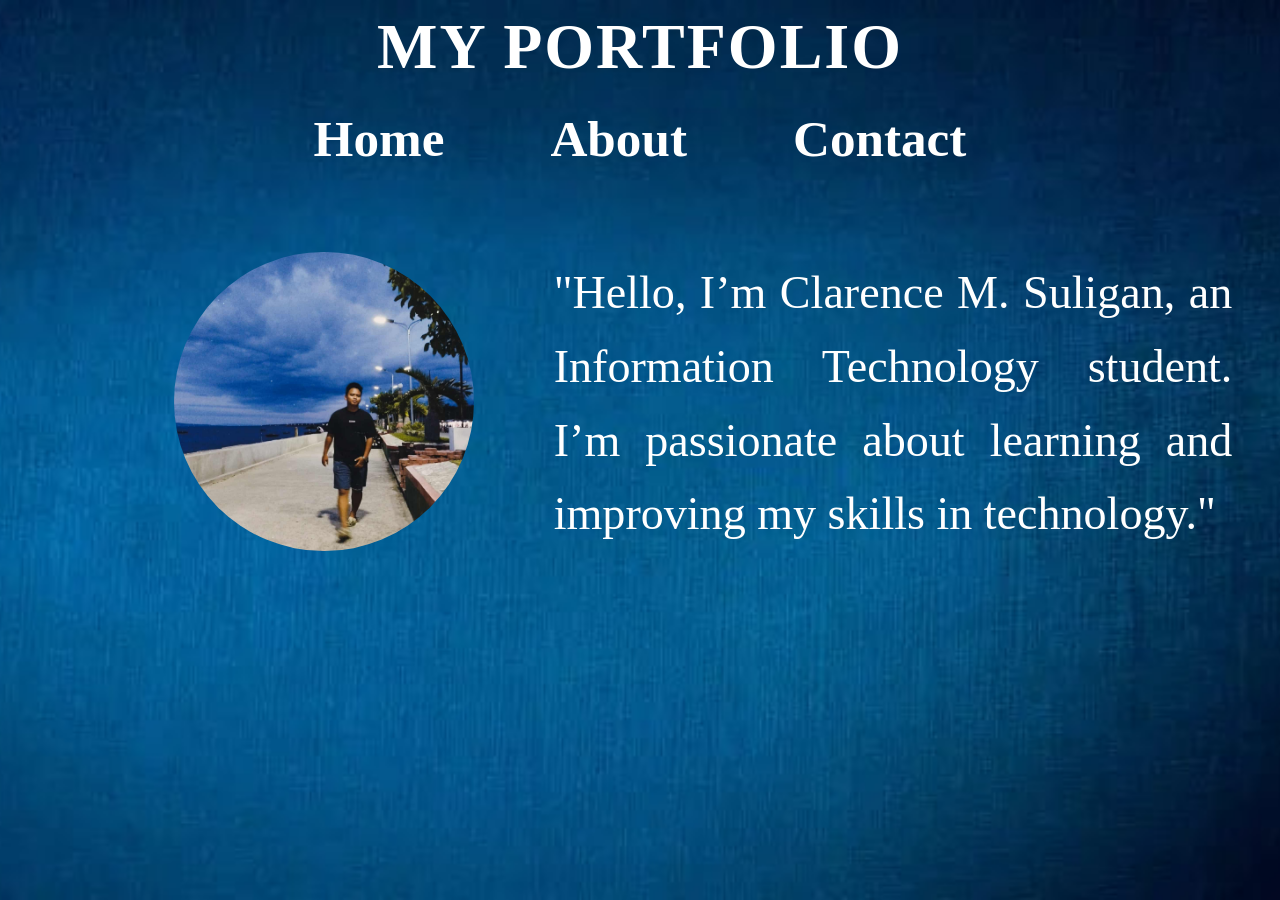
<file: index.html>
<!DOCTYPE html>
<html lang="en">
<head>
  <meta charset="UTF-8" />
  <meta name="viewport" content="width=device-width, initial-scale=1" />
  <title>My Portfolio</title>
  <link rel="stylesheet" href="style.css" />
</head>
<body>
  
  <div class="container">
      <div class="menu-toggle" onclick="toggleMenu()">☰</div>
    <h1>MY PORTFOLIO</h1>

    <nav>
  <ul id="menu">
    <li><a href="index.html">Home</a></li>
    <li><a href="about.html">About</a></li>
    <li><a href="contact.html">Contact</a></li>
  </ul>
</nav>

   
    <section class="intro">
      <div class="profile image">
        <img src="pic.jpg" alt="Profile Picture" />
      </div>
      <div class="bio text">
        <p>"Hello, I’m Clarence M. Suligan, an Information Technology student. I’m passionate about learning and improving my skills in technology."</p>
      </div>
    </section>

  </div>
<script>
function toggleMenu() {
  const menu = document.querySelector("nav ul");
  menu.classList.toggle("show");
}
</script>

</body>
</html>
</file>
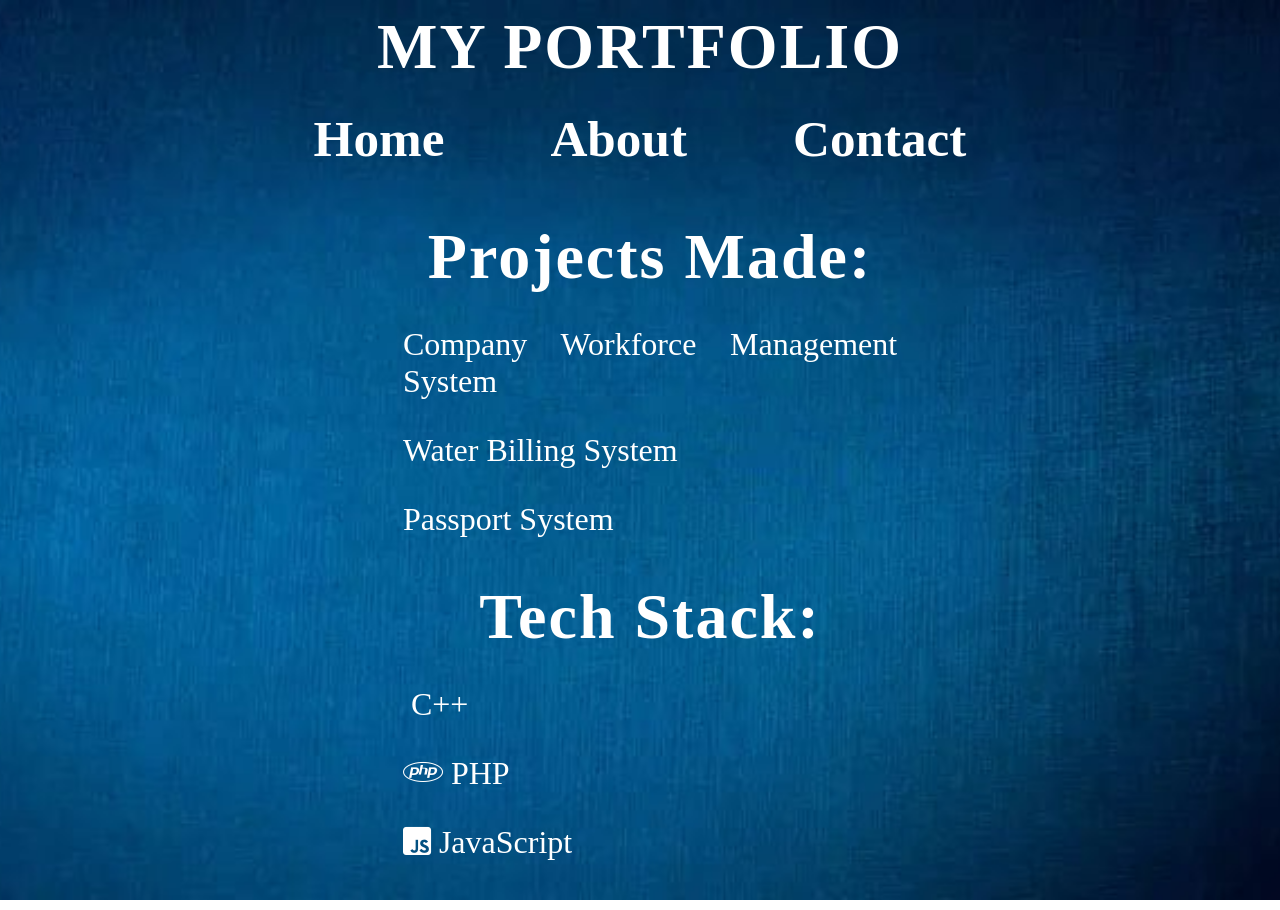
<file: about.html>
<!DOCTYPE html>
<html lang="en">
<head>
  <meta charset="UTF-8" />
  <meta name="viewport" content="width=device-width, initial-scale=1" />
  <title>About Me</title>
  <link rel="stylesheet" href="aboutstyle.css" />
  

  <link href="https://cdnjs.cloudflare.com/ajax/libs/font-awesome/6.0.0-beta3/css/all.min.css" rel="stylesheet" />
</head>
<body>

  <div class="container">
    <div class="menu-toggle" onclick="toggleMenu()">☰</div>
    <h1>MY PORTFOLIO</h1>

    <nav>
      <ul>
        <li><a href="index.html">Home</a></li>
        <li><a href="about.html">About</a></li>
        <li><a href="contact.html">Contact</a></li>
      </ul>
    </nav>

    <section class="intro">
      <div class="text">
        <h1>Projects Made:</h1>
        <p>Company Workforce Management System</p>
        <p>Water Billing System</p>
        <p>Passport System</p>
        <h1>Tech Stack:</h1>
        <p><i class="fab fa-cplusplus"></i> C++</p> 
        <p><i class="fab fa-php"></i> PHP</p> 
        <p><i class="fab fa-js-square"></i> JavaScript</p> 
      </div>
    </section>
  </div>

  <script>
    function toggleMenu() {
      const menu = document.querySelector("nav ul");
      menu.classList.toggle("show");
    }
  </script>
</body>
</html>
</file>
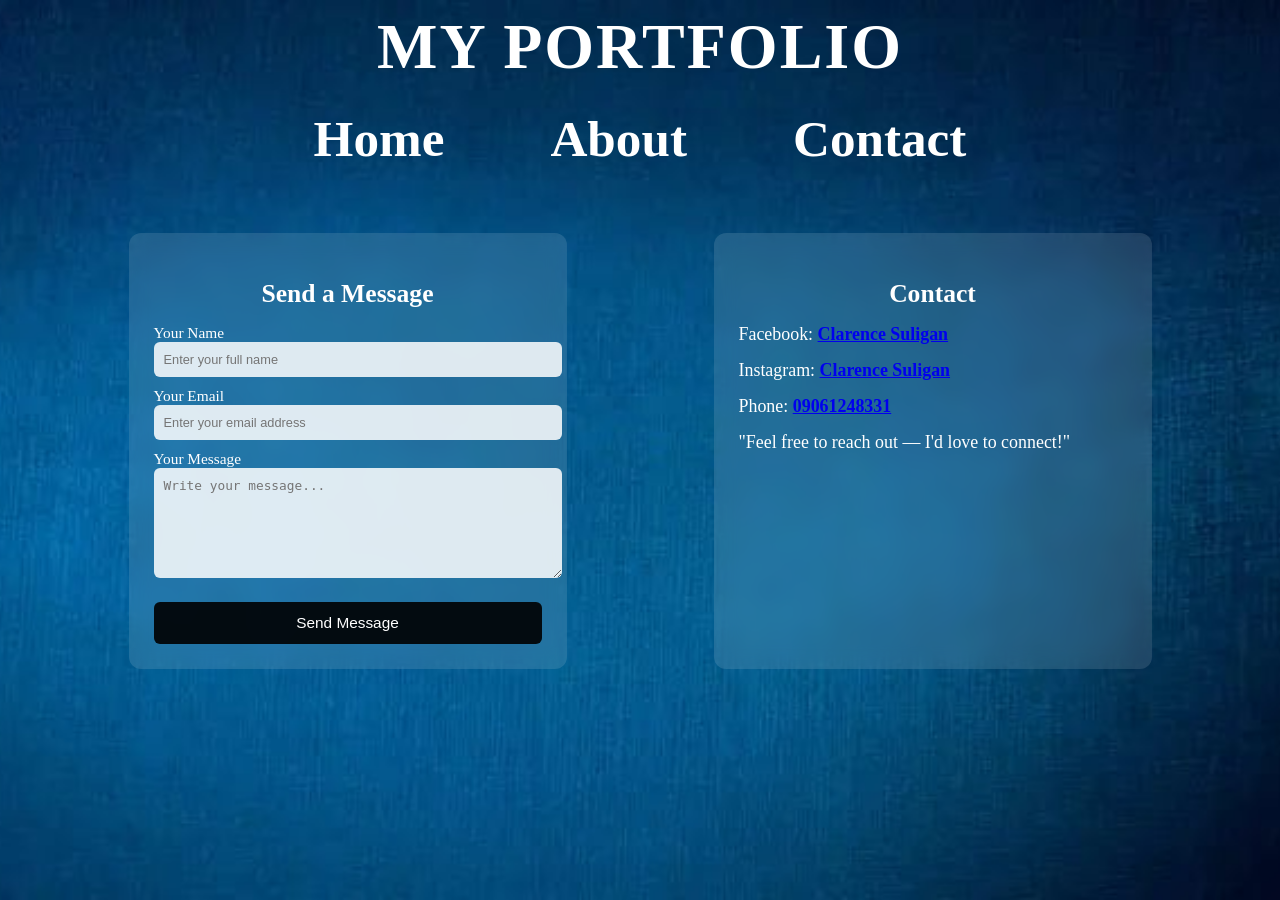
<file: contact.html>
<!DOCTYPE html>
<html lang="en">
<head>
  <meta charset="UTF-8" />
  <meta name="viewport" content="width=device-width, initial-scale=1" />
  <title>Contact Me</title>
  <link rel="stylesheet" href="contactstyle.css" />
</head>
<body>

  <div class="container">
    <div class="menu-toggle" onclick="toggleMenu()">☰</div>
    <h1>MY PORTFOLIO</h1>

    <nav>
      <ul>
        <li><a href="index.html">Home</a></li>
        <li><a href="about.html">About</a></li>
        <li><a href="contact.html" class="active">Contact</a></li>
      </ul>
    </nav>

    <section class="contact-wrapper">

 
      <div class="contact-form">
        <h2>Send a Message</h2>

        <form action="mailto:clarencesuligan0609@example.com" method="POST" enctype="text/plain">
          <label>Your Name</label>
          <input type="text" name="Name" placeholder="Enter your full name" required>

          <label>Your Email</label>
          <input type="email" name="Email" placeholder="Enter your email address" required>

          <label>Your Message</label>
          <textarea name="Message" rows="6" placeholder="Write your message..." required></textarea>

          <button type="submit">Send Message</button>
        </form>
      </div>


      <div class="contact-info">
        <h2>Contact</h2>
        <p>Facebook: <a href="https://www.facebook.com/clarence.suligan.7" target="_blank"><b>Clarence Suligan</b></a></p>
        <p>Instagram: <a href="https://www.instagram.com/clarencecence/" target="_blank"><b>Clarence Suligan</b></a></p>
        <p>Phone: <a href="sms:09061248331?body=Hello%20I%20would%20like%20to%20contact%20you."><b>09061248331</b></a></p>

        <p>"Feel free to reach out — I'd love to connect!"</p>
      </div>

    </section>

  </div>
<script>
function toggleMenu() {
  const menu = document.querySelector("nav ul");
  menu.classList.toggle("show");
}
</script>
</body>
</html>
</file>
<file: style.css>
body {
    font-family: 'Jacques Francois', serif;
    background-image: url('backg.jpg'); 
    background-size: cover; 
    background-position: center; 
    background-attachment: fixed; 
    background-repeat: no-repeat; 
    height: 100vh; 
    margin: 0;
    padding: 0;
    color: white;
}

h1 {
     margin-bottom: 30px;
}

nav ul {
    list-style: none;
    padding: 0;
}

nav ul li {
    display: inline;
    margin-right: 80px;
    margin-left: 80px;
}

nav ul li a {
    color: white;
    text-decoration: none;
    font-size: 4em;
    padding: 10px 20px; 
    border-radius: 8px; 
    transition: 0.3s;
    display: inline-block;
    transition: transform 0.3s, color 0.3s;
}

nav ul li a:hover {
    color: #fff;
    text-shadow: 
        0 0 5px #ff0000,
        0 0 10px #ff7f00,
        0 0 15px #ffff00,
        0 0 20px #00ff00,
        0 0 25px #0000ff,
        0 0 30px #4b0082,
        0 0 35px #8b00ff;
}

.intro {
    display: flex;
    justify-content: center;
    align-items: center;
    padding: 50px 20px; 
    text-align: left; 
    z-index: 1; 
    flex-wrap: wrap; 
}

.profile {
    margin-top: 0px;
    margin-bottom: 200px;
    margin-right: 30px;
}

.profile img {
    border-radius: 50%; 
    width: 300px; 
    height: 300px; 
    object-fit: cover; 
}

.bio {
    margin-top: 20px;
    max-width: 800px;
}

.bio p {
    font-size: 3em;
    font-family: 'Jacques Francois', serif;
    line-height: 1.6;
}

html, body {
    touch-action: manipulation; 
    overflow: hidden; 
}

body {
    user-select: none; 
}

.container {
  display: grid;
  grid-template-columns: repeat(10, 1fr);
  grid-template-rows: repeat(4, auto);
  min-height: 100vh;
}

h1 {
  grid-column: 1 / 11;
  grid-row: 1 / 2;
  text-align: center;
  font-size: 5rem;
  letter-spacing: 2px;
  color: white;
  padding: 0;
}

nav {
  grid-column: 1 / 11;
  grid-row: 2 / 3;
  display: flex;
  justify-content: center;
}

nav ul {
  list-style: none;
  gap: 0;
}

nav li a {
  text-decoration: none;
  color: white;
  font-weight: bold;
  transition: 0.3s;
}

.intro {
  grid-column: 1 / 11;
  grid-row: 3 / 4;
  display: grid;
  grid-template-columns: repeat(10, 1fr);
  align-items: center;
  padding: 40px;
  gap: 10px;
}

.image {
  grid-column: 2 / 5;
  grid-row: 1 / 5;
  text-align: center;
}

.image img {
  width: 80%;
  aspect-ratio: 1;  
  border-radius: 50%;  
  object-fit: cover;   
  height: auto;
}

.text {
  grid-column: 5 / 10;
  font-size: 1.2rem;
  text-align: justify;
  font-size: 1em;
}

.empty {
  grid-column: 1 / 11;
  grid-row: 4 / 5;
}

.menu-toggle {
  display: none;
}

body {
    height: auto;
}

.container {
    min-height: auto;
    gap: 5px;
}

h1 {
    margin-top: 10px;
    padding: 0;
}

.intro {
    padding: 10px;
    gap: 5px;
}

.image {
    margin: 5px auto;
}

.text {
    padding: 5px;
    margin: 0;
}

.empty {
    padding: 0;
    margin: 0;
}

@media (max-width: 1700px) {
  h1 {
    grid-row: 1/2;
    padding-top: 10px;
    margin: 0;
    font-size: 5vw;
    text-align: center;
  }

  .image {
    grid-column: 2/5;
    grid-row: 2/3;
    margin: 2px auto;
  }

  .image img {
    width: 80%;
  }

.nav {
  grid-column: 1/11;
  grid-row: 3/4;
  text-align: center;
}

nav ul {
  display: flex;           
  justify-content: center; 
  gap: 100px;
  padding: 20px;
  margin: 0;
}

nav ul li {
  margin: 0;
  padding: 0;
}

nav ul li a {
  font-size: 4vw;  
  padding: 0 3px;
}

.text {
    grid-column: 5/11;
    grid-row: 2/3;
    padding: 2px;
    max-width: 90%;
    font-size: 1.2vw;
    text-align: justify;
    text-justify: inter-word;
    margin: 0 auto;
}
}

@media (max-width: 1500px) {
  h1 {
    grid-row: 1/2;
    padding-top: 10px;
    margin: 0;
    font-size: 5vw;
    text-align: center;
  }

  .image {
    grid-column: 2/5;
    grid-row: 2/3;
    margin: 2px auto;
  }

  .image img {
    width: 80%;
  }

.nav {
  grid-column: 1/11;
  grid-row: 3/4;
  text-align: center;
}

nav ul {
  display: flex;           
  justify-content: center; 
  gap: 100px;
  padding: 20px;
  margin: 0;
}

nav ul li {
  margin: 0;
  padding: 0;
}

nav ul li a {
  font-size: 4vw;  
  padding: 0 3px;
}

.text {
    grid-column: 5/11;
    grid-row: 2/3;
    padding: 2px;
    max-width: 90%;
    font-size: 1.2vw;
    text-align: justify;
    text-justify: inter-word;
    margin: 0 auto;
}
}

@media (max-width: 1300px) {
  h1 {
    grid-row: 1/2;
    padding-top: 10px;
    margin: 0;
    font-size: 5vw;
    text-align: center;
  }

  .image {
    grid-column: 2/5;
    grid-row: 2/3;
    margin: 2px auto;
  }

  .image img {
    width: 80%;
  }

.nav {
  grid-column: 1/11;
  grid-row: 3/4;
  text-align: center;
}

nav ul {
  display: flex;           
  justify-content: center; 
  gap: 100px;
  padding: 20px;
  margin: 0;
}

nav ul li {
  margin: 0;
  padding: 0;
}

nav ul li a {
  font-size: 4vw;  
  padding: 0 3px;
}

.text {
    grid-column: 5/11;
    grid-row: 2/3;
    padding: 2px;
    max-width: 90%;
    font-size: 1.2vw;
    text-align: justify;
    text-justify: inter-word;
    margin: 0 auto;
}
}

@media (max-width: 1100px) {
  h1 {
    grid-row: 1/2;
    padding-top: 10px;
    margin: 0;
    font-size: 5vw;
    text-align: center;
  }

  .image {
    grid-column: 2/5;
    grid-row: 2/3;
    margin: 2px auto;
  }

  .image img {
    width: 80%;
  }

.nav {
  grid-column: 1/11;
  grid-row: 3/4;
  text-align: center;
}

nav ul {
  display: flex;           
  justify-content: center; 
  gap: 100px;
  padding: 20px;
  margin: 0;
}

nav ul li {
  margin: 0;
  padding: 0;
}

nav ul li a {
  font-size: 4vw;  
  padding: 0 3px;
}

.text {
    grid-column: 5/11;
    grid-row: 2/3;
    padding: 2px;
    max-width: 90%;
    font-size: 1.2vw;
    text-align: justify;
    text-justify: inter-word;
    margin: 0 auto;
}
}

@media (max-width: 900px) {
  h1 {
    grid-row: 1/2;
    padding-top: 10px;
    margin: 0;
    font-size: 5vw;
    text-align: center;
  }

  .image {
    grid-column: 2/5;
    grid-row: 2/3;
    margin: 2px auto;
  }

  .image img {
    width: 80%;
  }

.nav {
  grid-column: 1/11;
  grid-row: 3/4;
  text-align: center;
}

nav ul {
  display: flex;           
  justify-content: center; 
  gap: 100px;
  padding: 20px;
  margin: 0;
}

nav ul li {
  margin: 0;
  padding: 0;
}

nav ul li a {
  font-size: 4vw;  
  padding: 0 3px;
}

.text {
    grid-column: 5/11;
    grid-row: 2/3;
    padding: 2px;
    max-width: 90%;
    font-size: 1.2vw;
    text-align: justify;
    text-justify: inter-word;
    margin: 0 auto;
}
}

@media (max-width: 700px) {
  h1 {
    grid-row: 1/2;
    padding-top: 10px;
    margin: 0;
    font-size: 4vw;
    text-align: center;
  }

  .image {
    grid-column: 1/11;
    grid-row: 2/3;
    margin: 2px auto;
  }

  .image img {
    width: 60%;
  }

.nav {
  grid-column: 1/11;
  grid-row: 3/4;
  text-align: center;
}

nav ul {
  display: flex;           
  justify-content: center; 
  gap: 80px;
  padding: 20px;
  margin: 0;
}

nav ul li {
  margin: 0;
  padding: 0;
}

nav ul li a {
  font-size: 4vw;  
  padding: 0 3px;
}

.text {
    grid-column: 1/11;
    grid-row: 4/5;
    padding: 2px;
    max-width: 90%;
    font-size: 1.5vw;
    text-align: justify;
    text-justify: inter-word;
    margin: 0 auto;
}
}

@media (max-width: 500px) {
    h1 {
        grid-row: 2/2;
        padding-top: 10px;
        margin: 0;
        font-size: 1.5rem;
    }

  .menu-toggle {
    display: block; 
    position: absolute;
    top: 10px;
    right: 10px;
    font-size: 1.5rem;
    color: white;
    cursor: pointer;
    z-index: 1000;
  }
  
    nav ul li a {
        display: none;
    }
    .image {
        grid-column: 1/11;
        grid-row: 1/2;
        margin: 2px auto;
    }
    .image img {
        width: 60%;
    }
    .text {
        grid-column: 1/11;
        grid-row: 2/3;
        padding: 2px;
        font-size: 0.4rem;
    }
    nav ul.show li a {
    display: block !important; 
    font-size: 1.5rem;          
    margin: 30px 0;             
    text-align: center;
}
}

@media (max-width: 300px) {
    h1 {
        grid-row: 2/2;
        padding-top: 10px;
        margin: 0;
        font-size: 1.5rem;
    }

  .menu-toggle {
        display: block; 
        position: absolute;
        top: 10px;
        right: 10px;
        font-size: 1.5rem;
        color: white;
        cursor: pointer;
        z-index: 1000;
    }
  
    nav ul li a {
        display: none;
        padding-top: 20px;
        padding-inline: 0px;
    }
    .image {
        grid-column: 1/11;
        grid-row: 1/2;
        margin: 2px auto;
    }
    .image img {
        width: 60%;
    }
    .text {
        grid-column: 1/11;
        grid-row: 2/3;
        padding: 2px;
        font-size: 0.4rem;
    }
    nav ul.show li a {
    display: block !important; 
    font-size: 7vw; 
    margin: 2px 0;        
    padding-top: 5px 0;      
    line-height: 2;                           
    text-align: center;
}
}
</file>
<file: aboutstyle.css>
body {
    font-family: 'Jacques Francois', serif;
    background-image: url('backg.jpg'); 
    background-size: cover; 
    background-position: center; 
    background-attachment: fixed; 
    background-repeat: no-repeat; 
    height: 100vh; 
    margin: 0;
    padding: 0;
    color: white;
}

h1 {
     margin-bottom: 30px;
}

nav ul {
    list-style: none;
    padding: 0;
}

nav ul li {
    display: inline;
    margin-right: 80px;
    margin-left: 80px;
}

nav ul li a {
    color: white;
    text-decoration: none;
    font-size: 4em;
    padding: 10px 20px; 
    border-radius: 8px; 
    transition: 0.3s;
    display: inline-block;
    transition: transform 0.3s, color 0.3s;
}

nav ul li a:hover {
    color: #fff;
    text-shadow: 
        0 0 5px #ff0000,
        0 0 10px #ff7f00,
        0 0 15px #ffff00,
        0 0 20px #00ff00,
        0 0 25px #0000ff,
        0 0 30px #4b0082,
        0 0 35px #8b00ff;
}

.intro {
  
    display: flex;
    justify-content: center;
    align-items: center;
    padding: 50px 20px; 
    text-align: left; 
    z-index: 1; 
    flex-wrap: wrap; 
}

html, body {
    touch-action: manipulation;
    overflow-y: auto;
    overflow-x: hidden;
}

body {
    user-select: none; 
}

.container {
  display: grid;
  grid-template-columns: repeat(10, 1fr);
  grid-template-rows: repeat(4, auto);
  min-height: 100vh;
}

h1 {
  grid-column: 1 / 11;
  grid-row: 1 / 2;
  text-align: center;
  font-size: 5rem;
  letter-spacing: 2px;
  color: white;
  padding: 0;
}

nav {
  grid-column: 1 / 11;
  grid-row: 2 / 3;
  display: flex;
  justify-content: center;
}

nav ul {
  list-style: none;
  gap: 0;
}

nav li a {
  text-decoration: none;
  color: white;
  font-weight: bold;
  transition: 0.3s;
}

.intro {
  grid-column: 3 / 9;
  grid-row: 3 / 4;
  display: grid;
  align-items: center;
  padding: 40px;
  gap: 10px;
}
  .text p {
    font-size: 2.5vw;
  }

.text {
  grid-column: 2 / 10;
  font-size: 1.2rem;
  text-align: justify;
  font-size: 1em;
}

.empty {
  grid-column: 1 / 11;
  grid-row: 4 / 5;
}

.menu-toggle {
  display: none;
}

body {
    height: auto;
}

.container {
    min-height: auto;
    gap: 5px;
}

h1 {
    margin-top: 10px;
    padding: 0;
}

.intro {
    padding: 10px;
    gap: 5px;
}


.text {
    padding: 5px;
    margin: 0;
}

.empty {
    padding: 0;
    margin: 0;
}

@media (max-width: 1500px) {
  h1 {
    grid-row: 1/2;
    padding-top: 10px;
    margin: 0;
    font-size: 5vw;
    text-align: center;
  }


.nav {
  grid-column: 1/11;
  grid-row: 3/4;
  text-align: center;
}

nav ul {
  display: flex;           
  justify-content: center; 
  gap: 100px;
  padding: 20px;
  margin: 0;
}

nav ul li {
  margin: 0;
  padding: 0;
}

nav ul li a {
  font-size: 4vw;  
  padding: 0 3px;
}

.text {
    grid-column: 5/11;
    grid-row: 2/3;
    padding: 2px;
    max-width: 90%;
    font-size: 1.2vw;
    text-align: justify;
    text-justify: inter-word;
    margin: 0 auto;
}
}

@media (max-width: 1300px) {
  h1 {
    grid-row: 1/2;
    padding-top: 10px;
    margin: 0;
    font-size: 5vw;
    text-align: center;
  }

.nav {
  grid-column: 1/11;
  grid-row: 3/4;
  text-align: center;
}

nav ul {
  display: flex;           
  justify-content: center; 
  gap: 100px;
  padding: 20px;
  margin: 0;
}

nav ul li {
  margin: 0;
  padding: 0;
}

nav ul li a {
  font-size: 4vw;  
  padding: 0 3px;
}

.text {
    grid-column: 5/11;
    grid-row: 2/3;
    padding: 2px;
    max-width: 90%;
    font-size: 1.2vw;
    text-align: justify;
    text-justify: inter-word;
    margin: 0 auto;
}
}

@media (max-width: 1100px) {
  h1 {
    grid-row: 1/2;
    padding-top: 10px;
    margin: 0;
    font-size: 5vw;
    text-align: center;
  }

.nav {
  grid-column: 1/11;
  grid-row: 3/4;
  text-align: center;
}

nav ul {
  display: flex;           
  justify-content: center; 
  gap: 100px;
  padding: 20px;
  margin: 0;
}

nav ul li {
  margin: 0;
  padding: 0;
}

nav ul li a {
  font-size: 4vw;  
  padding: 0 3px;
}

.text {
    grid-column: 5/11;
    grid-row: 2/3;
    padding: 2px;
    max-width: 90%;
    font-size: 1.2vw;
    text-align: justify;
    text-justify: inter-word;
    margin: 0 auto;
}
}

@media (max-width: 900px) {
  h1 {
    grid-row: 1/2;
    padding-top: 10px;
    margin: 0;
    font-size: 5vw;
    text-align: center;
  }
.nav {
  grid-column: 1/11;
  grid-row: 3/4;
  text-align: center;
}

nav ul {
  display: flex;           
  justify-content: center; 
  gap: 100px;
  padding: 20px;
  margin: 0;
}

nav ul li {
  margin: 0;
  padding: 0;
}

nav ul li a {
  font-size: 4vw;  
  padding: 0 3px;
}

.text {
    grid-column: 5/11;
    grid-row: 2/3;
    padding: 2px;
    max-width: 90%;
    font-size: 1.2vw;
    text-align: justify;
    text-justify: inter-word;
    margin: 0 auto;
}
}

@media (max-width: 700px) {
  h1 {
    grid-row: 1/2;
    padding-top: 10px;
    margin: 0;
    font-size: 4vw;
    text-align: center;
  }
.nav {
  grid-column: 1/11;
  grid-row: 3/4;
  text-align: center;
}

nav ul {
  display: flex;           
  justify-content: center; 
  gap: 80px;
  padding: 20px;
  margin: 0;
}

nav ul li {
  margin: 0;
  padding: 0;
}

nav ul li a {
  font-size: 4vw;  
  padding: 0 3px;
}

.text {
    grid-column: 1/11;
    grid-row: 4/5;
    padding: 2px;
    max-width: 90%;
    font-size: 1.5vw;
    text-align: justify;
    text-justify: inter-word;
    margin: 0 auto;
}
}

@media (max-width: 500px) {
    h1 {
        grid-row: 2/2;
        padding-top: 10px;
        margin: 0;
        font-size: 1.5rem;
    }

  .menu-toggle {
    display: block; 
    position: absolute;
    top: 10px;
    right: 10px;
    font-size: 1.5rem;
    color: white;
    cursor: pointer;
    z-index: 1000;
  }
  
    nav ul li a {
        display: none;
    }
    .text {
        grid-column: 1/11;
        grid-row: 2/3;
        padding: 2px;
        font-size: 0.4rem;
    }
    nav ul.show li a {
    display: block !important; 
    font-size: 1.5rem;          
    margin: 30px 0;             
    text-align: center;
}
}

@media (max-width: 300px) {
    h1 {
        grid-row: 2/2;
        padding-top: 10px;
        margin: 0;
        font-size: 1.5rem;
    }

  .menu-toggle {
        display: block; 
        position: absolute;
        top: 10px;
        right: 10px;
        font-size: 1.5rem;
        color: white;
        cursor: pointer;
        z-index: 1000;
    }
  
    nav ul li a {
        display: none;
        padding-top: 20px;
        padding-inline: 0px;
    }
   
    
    .text {
        grid-column: 1/11;
        grid-row: 2/3;
        padding: 2px;
        font-size: 50rem;

    }
    nav ul.show li a {
    display: block !important; 
    font-size: 7vw; 
    margin: 2px 0;        
    padding-top: 5px 0;      
    line-height: 2;                           
    text-align: center;
}
}
</file>
<file: contactstyle.css>
.contact-wrapper {
  grid-column: 2 / 10;
  grid-row: 3 / 4;
  display: grid;
  grid-template-columns: repeat(9, 1fr);
  gap: 30px;
  margin-top: 40px;
}


.contact-form {
  grid-column: 1 / 5; 
  padding: 25px;
  background: rgba(255, 255, 255, 0.12);
  border-radius: 12px;
  backdrop-filter: blur(10px);
}


.contact-info {
  grid-column: 6 / 10; 
  padding: 25px;
  background: rgba(255, 255, 255, 0.12);
  border-radius: 12px;
  backdrop-filter: blur(10px);
}


.contact-form h2,
.contact-info h2 {
  text-align: center;
  margin-bottom: 15px;
  font-size: 2vw;
}

.contact-form label {
  margin-top: 10px;
  font-size: 1.2vw;
  display: block;
}

.contact-form input,
.contact-form textarea {
  width: 100%;
  padding: 10px;
  border-radius: 6px;
  border: none;
  background: rgba(255, 255, 255, 0.85);
  outline: none;
  color: black;
  font-size: 1vw;
}

.contact-form button {
  width: 100%;
  margin-top: 20px;
  padding: 12px;
  background-color: rgba(0,0,0,0.9);
  color: white;
  border: none;
  border-radius: 6px;
  font-size: 1.2vw;
  cursor: pointer;
  transition: 0.3s;
}

.contact-form button:hover {
  background: black;
}

.contact-info p {
  font-size: 1.4vw;
  margin: 15px 0;
}

body {
    font-family: 'Jacques Francois', serif;
    background-image: url('backg.jpg'); 
    background-size: cover; 
    background-position: center; 
    background-attachment: fixed; 
    background-repeat: no-repeat; 
    height: 100vh; 
    margin: 0;
    padding: 0;
    color: white;
}

h1 {
     margin-bottom: 30px;
}

nav ul {
    list-style: none;
    padding: 0;
}

nav ul li {
    display: inline;
    margin-right: 80px;
    margin-left: 80px;
}

nav ul li a {
    color: white;
    text-decoration: none;
    font-size: 4em;
    padding: 10px 20px; 
    border-radius: 8px; 
    transition: 0.3s;
    display: inline-block;
    transition: transform 0.3s, color 0.3s;
}

nav ul li a:hover {
    color: #fff;
    text-shadow: 
        0 0 5px #ff0000,
        0 0 10px #ff7f00,
        0 0 15px #ffff00,
        0 0 20px #00ff00,
        0 0 25px #0000ff,
        0 0 30px #4b0082,
        0 0 35px #8b00ff;
}

.intro {
    display: flex;
    justify-content: center;
    align-items: center;
    padding: 50px 20px; 
    z-index: 1; 
    flex-wrap: wrap; 
}

.profile {
    margin-top: 0px;
    margin-bottom: 200px;
    margin-right: 30px;
}

.profile img {
    border-radius: 50%; 
    width: 300px; 
    height: 300px; 
    object-fit: cover; 
}

.bio {
    margin-top: 20px;
    max-width: 800px;
}

.bio p {
    font-size: 3em;
    font-family: 'Jacques Francois', serif;
    line-height: 1.6;
}

html, body {
    touch-action: manipulation;
    overflow-y: auto;
    overflow-x: hidden;
}

body {
    user-select: none; 
}

.container {
  display: grid;
  grid-template-columns: repeat(10, 1fr);
  grid-template-rows: repeat(4, auto);
  min-height: 100vh;
}

h1 {
  grid-column: 1 / 11;
  grid-row: 1 / 2;
  text-align: center;
  font-size: 5rem;
  letter-spacing: 2px;
  color: white;
  padding: 0;
}

nav {
  grid-column: 1 / 11;
  grid-row: 2 / 3;
  display: flex;
  justify-content: center;
}

nav ul {
  list-style: none;
  gap: 0;
}

nav li a {
  text-decoration: none;
  color: white;
  font-weight: bold;
  transition: 0.3s;
}

.intro {
  grid-column: 2 / 10;
  grid-row: 3 / 4;
  display: grid;
  align-items: center;
  padding: 40px;
  gap: 10px;
}


.text p {
  grid-column: 5 / 10;
  font-size: 1.2rem;
  text-align: justify;
  font-size: 2vw;
}

.empty {
  grid-column: 1 / 11;
  grid-row: 4 / 5;
}

.menu-toggle {
  display: none;
}

body {
    height: auto;
}

.container {
    min-height: auto;
    gap: 5px;
}

h1 {
    margin-top: 10px;
    padding: 0;
}

.intro {
    padding: 10px;
    gap: 5px;
}


.text {
    padding: 5px;
    margin: 0;
}

.empty {
    padding: 0;
    margin: 0;
}

@media (max-width: 1500px) {
  h1 {
    grid-row: 1/2;
    padding-top: 10px;
    margin: 0;
    font-size: 5vw;
    text-align: center;
  }


.nav {
  grid-column: 1/11;
  grid-row: 3/4;
  text-align: center;
}

nav ul {
  display: flex;           
  justify-content: center; 
  gap: 100px;
  padding: 20px;
  margin: 0;
}

nav ul li {
  margin: 0;
  padding: 0;
}

nav ul li a {
  font-size: 4vw;  
  padding: 0 3px;
}

.text {
    grid-column: 5/11;
    grid-row: 2/3;
    padding: 2px;
    max-width: 90%;
    font-size: 1.2vw;
    text-align: justify;
    text-justify: inter-word;
    margin: 0 auto;
}
}

@media (max-width: 1300px) {
  h1 {
    grid-row: 1/2;
    padding-top: 10px;
    margin: 0;
    font-size: 5vw;
    text-align: center;
  }

.nav {
  grid-column: 1/11;
  grid-row: 3/4;
  text-align: center;
}

nav ul {
  display: flex;           
  justify-content: center; 
  gap: 100px;
  padding: 20px;
  margin: 0;
}

nav ul li {
  margin: 0;
  padding: 0;
}

nav ul li a {
  font-size: 4vw;  
  padding: 0 3px;
}

.text {
    grid-column: 5/11;
    grid-row: 2/3;
    padding: 2px;
    max-width: 90%;
    font-size: 1.2vw;
    text-align: justify;
    text-justify: inter-word;
    margin: 0 auto;
}
}

@media (max-width: 1100px) {
  h1 {
    grid-row: 1/2;
    padding-top: 10px;
    margin: 0;
    font-size: 5vw;
    text-align: center;
  }

.nav {
  grid-column: 1/11;
  grid-row: 3/4;
  text-align: center;
}

nav ul {
  display: flex;           
  justify-content: center; 
  gap: 100px;
  padding: 20px;
  margin: 0;
}

nav ul li {
  margin: 0;
  padding: 0;
}

nav ul li a {
  font-size: 4vw;  
  padding: 0 3px;
}

.text {
    grid-column: 5/11;
    grid-row: 2/3;
    padding: 2px;
    max-width: 90%;
    font-size: 1.2vw;
    text-align: justify;
    text-justify: inter-word;
    margin: 0 auto;
}
}

@media (max-width: 900px) {
  h1 {
    grid-row: 1/2;
    padding-top: 10px;
    margin: 0;
    font-size: 5vw;
    text-align: center;
  }

.nav {
  grid-column: 1/11;
  grid-row: 3/4;
  text-align: center;
}

nav ul {
  display: flex;           
  justify-content: center; 
  gap: 100px;
  padding: 20px;
  margin: 0;
}

nav ul li {
  margin: 0;
  padding: 0;
}

nav ul li a {
  font-size: 4vw;  
  padding: 0 3px;
}

.text {
    grid-column: 5/11;
    grid-row: 2/3;
    padding: 2px;
    max-width: 90%;
    font-size: 1.2vw;
    text-align: justify;
    text-justify: inter-word;
    margin: 0 auto;
}
}

@media (max-width: 700px) {
  h1 {
    grid-row: 1/2;
    padding-top: 10px;
    margin: 0;
    font-size: 4vw;
    text-align: center;
  }
.nav {
  grid-column: 1/11;
  grid-row: 3/4;
  text-align: center;
}

nav ul {
  display: flex;           
  justify-content: center; 
  gap: 80px;
  padding: 20px;
  margin: 0;
}

nav ul li {
  margin: 0;
  padding: 0;
}

nav ul li a {
  font-size: 4vw;  
  padding: 0 3px;
}

.text {
    grid-column: 1/11;
    grid-row: 4/5;
    padding: 2px;
    max-width: 90%;
    font-size: 1.5vw;
    text-align: justify;
    text-justify: inter-word;
    margin: 0 auto;
}
}

@media (max-width: 500px) {
    h1 {
        grid-row: 2/2;
        padding-top: 10px;
        margin: 0;
        font-size: 1.5rem;
    }

  .menu-toggle {
    display: block; 
    position: absolute;
    top: 10px;
    right: 10px;
    font-size: 1.5rem;
    color: white;
    cursor: pointer;
    z-index: 1000;
  }
  
    nav ul li a {
        display: none;
    }
    .text {
        grid-column: 1/11;
        grid-row: 2/3;
        padding: 2px;
        font-size: 0.4rem;
    }
    nav ul.show li a {
    display: block !important; 
    font-size: 1.5rem;          
    margin: 30px 0;             
    text-align: center;
}
}

@media (max-width: 300px) {
    h1 {
        grid-row: 2/2;
        padding-top: 10px;
        margin: 0;
        font-size: 1.5rem;
    }

  .menu-toggle {
        display: block; 
        position: absolute;
        top: 10px;
        right: 10px;
        font-size: 1.5rem;
        color: white;
        cursor: pointer;
        z-index: 1000;
    }
  
    nav ul li a {
        display: none;
        padding-top: 20px;
        padding-inline: 0px;
    }

    .text {
        grid-column: 1/11;
        grid-row: 2/3;
        padding: 2px;
        font-size: 0.4rem;
    }
    nav ul.show li a {
    display: block !important; 
    font-size: 7vw; 
    margin: 2px 0;        
    padding-top: 5px 0;      
    line-height: 2;                           
    text-align: center;
}
}
</file>
